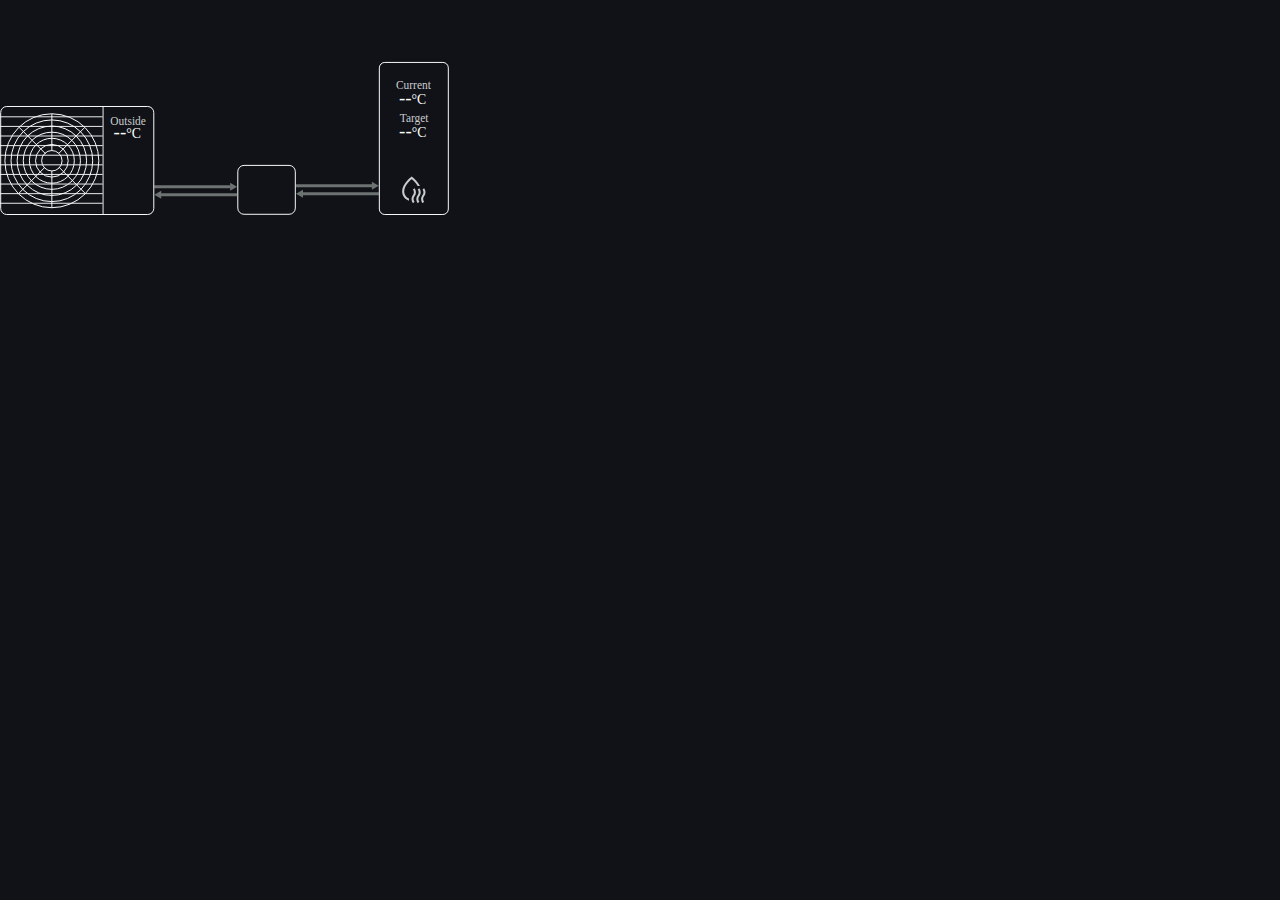
<file: static/index.html>
<!DOCTYPE html>
<html lang="en">
<head>
    <meta charset="UTF-8">
    <meta name="viewport" content="width=device-width, initial-scale=1.0">
    <title>AiraHome View</title>
    <link rel="stylesheet" href="styles.css">
</head>
<body>
    <object type="image/svg+xml" data="graph.svg" id="view"></object>
    <script src="script.js"></script>
</body>
</html>
</file>
<file: static/styles.css>
body {
    background-color: #111217;
    margin: 0;
    padding: 0;
    overflow: hidden;
}

.hot-line {
    stroke: #b63a3a !important;
    
}
.hot-head {
    fill: #b63a3a !important;
}

.return-line {
    stroke: #eb7f00 !important;
}

.return-head {
    fill: #eb7f00 !important;
}

.cold-line {
    stroke: #007fff !important;
}

.cold-head {
    fill: #007fff !important;
}

.active-orange {
    fill: #eb7f00 !important;
}

.active-blue {
    fill: #007fff !important;
}

@-webkit-keyframes pulse /* Safari and Chrome */ {
    0%, 100% {
        -webkit-transform: scale(1);
        -o-transform: scale(1);
        transform: scale(1);
        opacity: 1;
    }
    50% {
        /* ~8% larger */
        -webkit-transform: scale(1.08);
        -o-transform: scale(1.08);
        transform: scale(1.08);
        opacity: 0.9;
    }
}

@keyframes pulse {
    0%, 100% {
        -ms-transform: scale(1);
        -moz-transform: scale(1);
        -webkit-transform: scale(1);
        -o-transform: scale(1);
        transform: scale(1);
        opacity: 1;
    }
    50% {
        /* ~8% zoom */
        -ms-transform: scale(1.08);
        -moz-transform: scale(1.08);
        -webkit-transform: scale(1.08);
        -o-transform: scale(1.08);
        transform: scale(1.08);
        opacity: 0.9;
    }
}

.pulse {
    -webkit-animation: pulse 2s ease-in-out infinite;
    -moz-animation: pulse 2s ease-in-out infinite;
    -ms-animation: pulse 2s ease-in-out infinite;
    -o-animation: pulse 2s ease-in-out infinite;
    animation: pulse 2s ease-in-out infinite;
  }

@-webkit-keyframes rotating /* Safari and Chrome */ {
    from {
        -webkit-transform: rotate(360deg);
        -o-transform: rotate(360deg);
        transform: rotate(360deg);
      }
    to {
    -webkit-transform: rotate(0deg);
    -o-transform: rotate(0deg);
    transform: rotate(0deg);
  }
}
@keyframes rotating {
    from {
        -ms-transform: rotate(360deg);
        -moz-transform: rotate(360deg);
        -webkit-transform: rotate(360deg);
        -o-transform: rotate(360deg);
        transform: rotate(360deg);
      }
    to {
    -ms-transform: rotate(0deg);
    -moz-transform: rotate(0deg);
    -webkit-transform: rotate(0deg);
    -o-transform: rotate(0deg);
    transform: rotate(0deg);
  }
}
.rotating {
  -webkit-animation: rotating 5s linear infinite;
  -moz-animation: rotating 5s linear infinite;
  -ms-animation: rotating 5s linear infinite;
  -o-animation: rotating 5s linear infinite;
  animation: rotating 5s linear infinite;
}
</file>
